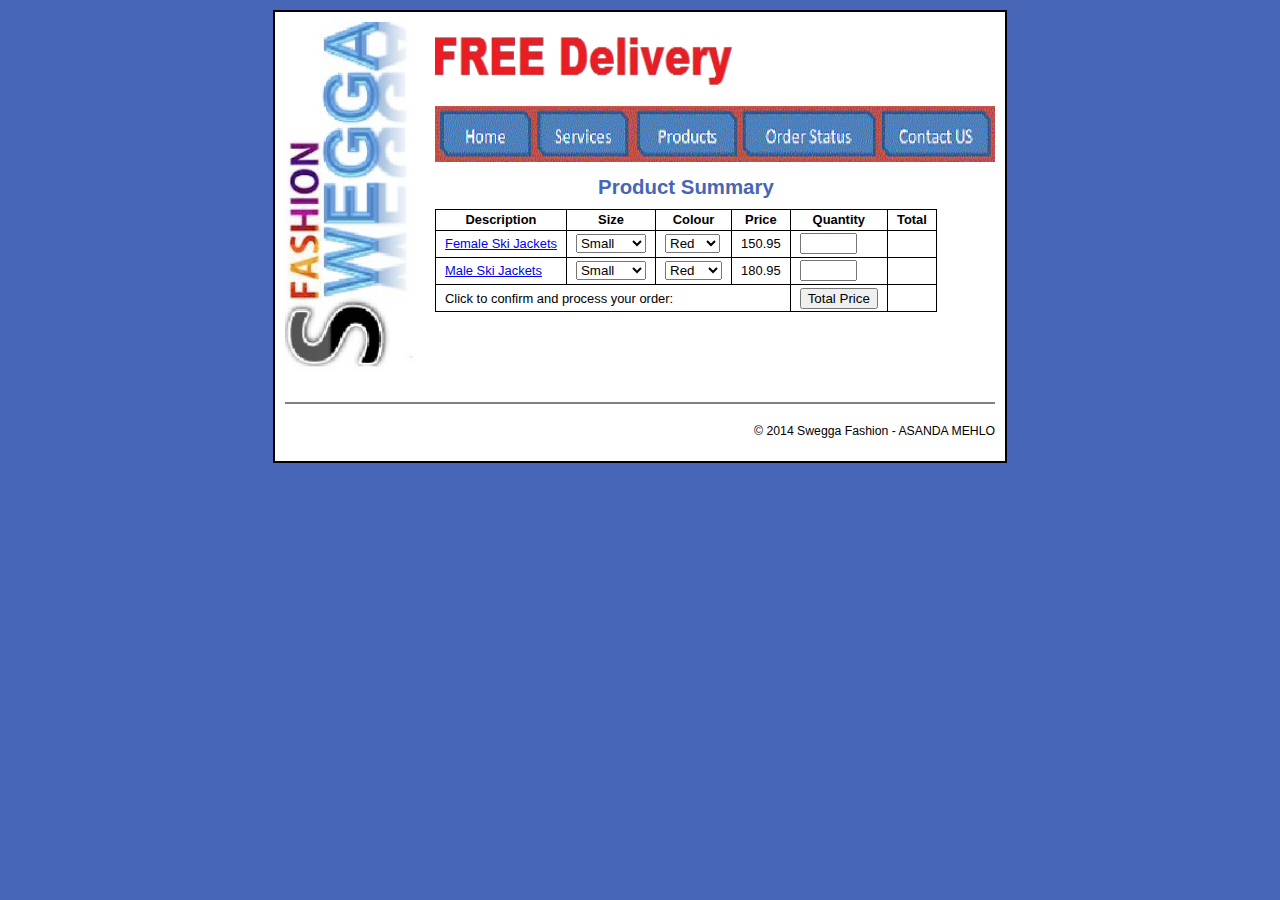
<file: index.html>
<!DOCTYPE html PUBLIC "-//W3C//DTD XHTML 1.0 Transitional//EN" 
   "http://www.w3.org/TR/xhtml1/DTD/xhtml1-transitional.dtd">
<html xmlns="http://www.w3.org/1999/xhtml">
<head>
<meta http-equiv="Content-Language" content="en-za" />
<meta http-equiv="Content-Type" content="text/html; charset=utf-8" />

<title>ASANDA MEHLO</title>
<link rel="stylesheet" href="./CSS/styling.css">

</head>

<body>
<div id="page">
	
	<div id="sidebar"><img src="https://asandam.github.io/swegga/images/swegga.jpg" alt="" width="150" height="350"></div>
	
	<div id="banner"><img src="https://asandam.github.io/swegga/images/delivery.gif" alt="" height="85" width="300"></div>
	<div id="navigation"><img src="https://asandam.github.io/swegga/images/links.gif" alt="Links" usemap="#navbar" height="56" width="560">
		<map name="navbar">
			<area shape="rect" coords="10,5,95,35" href="order.html" alt="Home">
			<area shape="rect" coords="105,5,190,35" href="services.html" alt="Services">
			<area shape="rect" coords="205,5,300,35" href="products.html" alt="Products">
			<area shape="rect" coords="310,5,440,35" href="orderStatus.html" alt="Order Status">
			<area shape="rect" coords="450,5,555,35" href="contactUs.html" alt="Contact Us">
		</map>
	</div>
	
	<div id="main">
		<form action="" name="orders">
			<table>
				<caption>Product Summary</caption>
				<th>Description</th>
				<th>Size</th>
				<th>Colour</th>
				<th>Price</th>
				<th>Quantity</th>
				<th>Total</th>
				<tr>
					<td><a href="female.html">Female Ski Jackets</a></td>
					<td><select name="" id="">
						<option value="small">Small</option>
						<option value="medium">Medium</option>
						<option value="large">Large</option>
					</select>
					</td>
					<td>
						<select name="" id="">
							<option value="red">Red</option>
							<option value="pink">Pink</option>
							<option value="black">Black</option>
						</select>
					</td>
					<td>150.95</td>
					<td><input type="text" maxlength="4" size="4"></td>
					<td></td>
				</tr>
				<tr>
					<td><a href="male.html">Male Ski Jackets</a></td>
					<td><select name="" id="">
						<option value="small">Small</option>
						<option value="medium">Medium</option>
						<option value="large">Large</option>
					</select>
					</td>
					<td>
						<select name="" id="">
							<option value="red">Red</option>
							<option value="blue">Blue</option>
							<option value="white">White</option>
						</select>
					</td>
					<td>180.95</td>
					<td><input type="text" maxlength="4" size="4"></td>
					<td></td>
				</tr>
				<tr>
					<td colspan="4">Click to confirm and process your order:</td>
					<td><button type="button">Total Price</button></td>
					<td></td>
				</tr>
			</table>
		</form>

	</div>
	
	<footer class="copyright"><p>&copy 2014 Swegga Fashion - ASANDA MEHLO</p></footer>

</div>

<script src="./script/script.js"></script>
</body>
</html>
</file>
<file: CSS/styling.css>
/* Examination number */
/*ASANDA MEHLO*/

body {
    font-family: Arial, Helvetica, sans-serif;
	font-size: 85%;
	background-color: #4766B8;
    margin: 0;
	padding: 0; }

#page {
	width: 710px;
	background-color: white;
	margin: 10px auto;
	border: 2px solid black;
	padding: 10px; }

#main{
	margin-left: 150px;
}

#banner {
    margin-bottom: 1em;
	height: 70px 
}

/* #banner img{
	height: 85px;
	width: 300px;
} */

#navigation {
	margin-top: 1em;
	height: 45px;
	background-color: white; 
}
	
#sidebar {
	width: 150px;
	height: 370px;
	background-color: white;
	margin-bottom: .7em;
	float: left; 
}
/* #sidebar img{
	height: 350px;
	width: 150px;
} */

.copyright {
    font-size: 90%;
    text-align: right; 
	margin: 0; 
	margin-top: .5em;
	border-top: 2px solid gray;
	padding-top: .7em;
	clear: left;
}
	
/* the styles for the table*/

caption {
	font-family: Arial, Helvetica, sans-serif;
	font-weight: bold;
	margin-top: 25px;
	margin-bottom: 10px;
	font-size: 150%;
	color: #4766B8; }

td, th {
	border: 1px solid black;
	padding: .2em .7em;
	font-size: 95%; 
	/* border-collapse:collapse; */
}	
	
.alignRight {
	text-align: right; }

table{
	border-collapse: collapse ;
	border: 1px solid black;
}

button:hover {
	border: 2px solid blue;
	border-radius: 5%;
}
</file>
